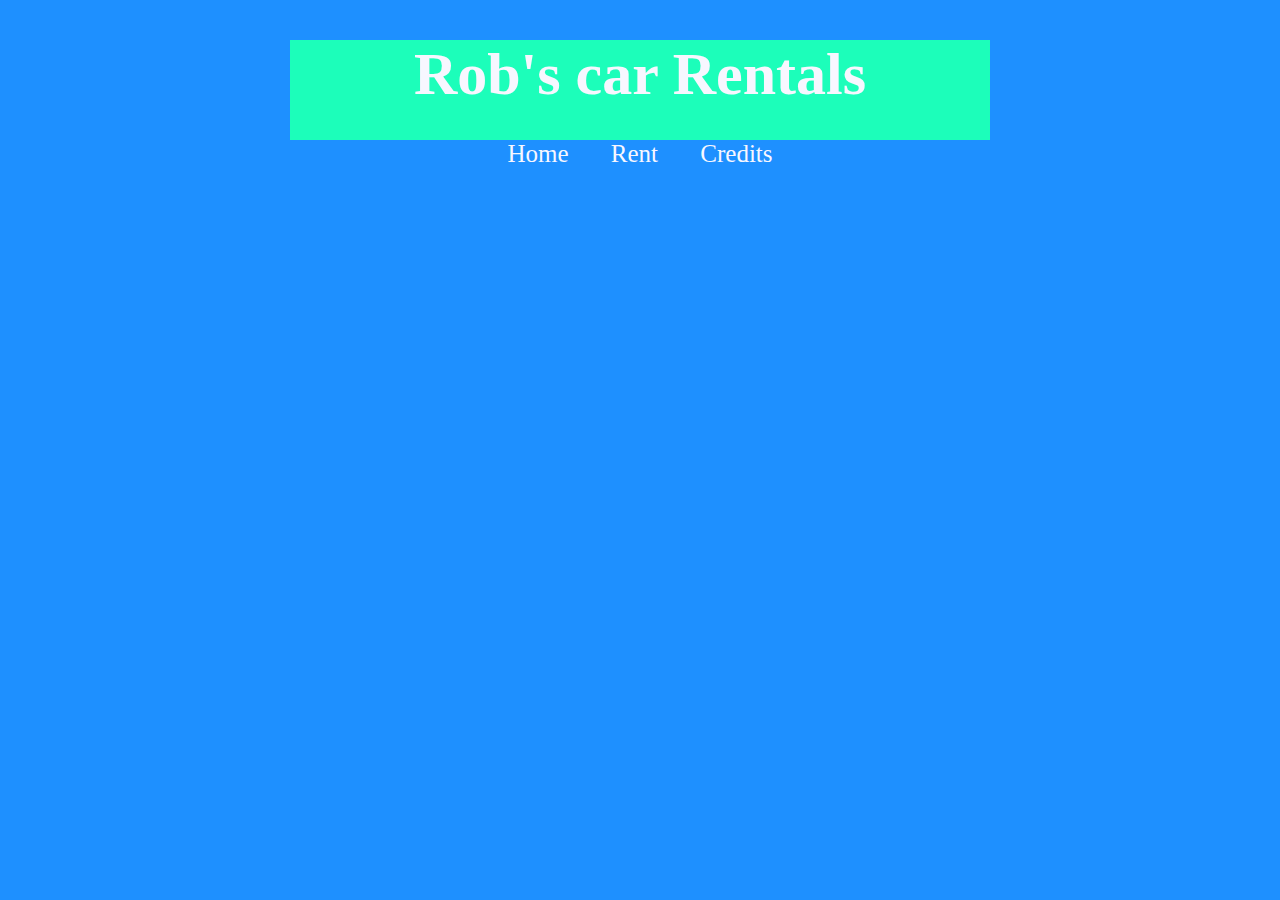
<file: credits.html>
<!DOCTYPE html>
<html>

<head>
  <meta charset="UTF-8">
  <meta name="viewport" content="width=device-width, initial-scale=1.0">
  <link rel="stylesheet" href="credits.css">
  <title>Rob's Car Rentals</title>
</head>
<body>
<!--Website title-->
<div class="title">
  <h1>Rob's car Rentals</h1>
</div>
<!--Website navigation bar-->
<div class="navbar">
  <ul>
    <li><a class="active" href="index.html">Home</a></li>
    <li><a href="rent.html">Rent</a></li>
    <li><a href="credits.html">Credits</a></li>
  </ul>
</div>
</body>
</html>
</file>
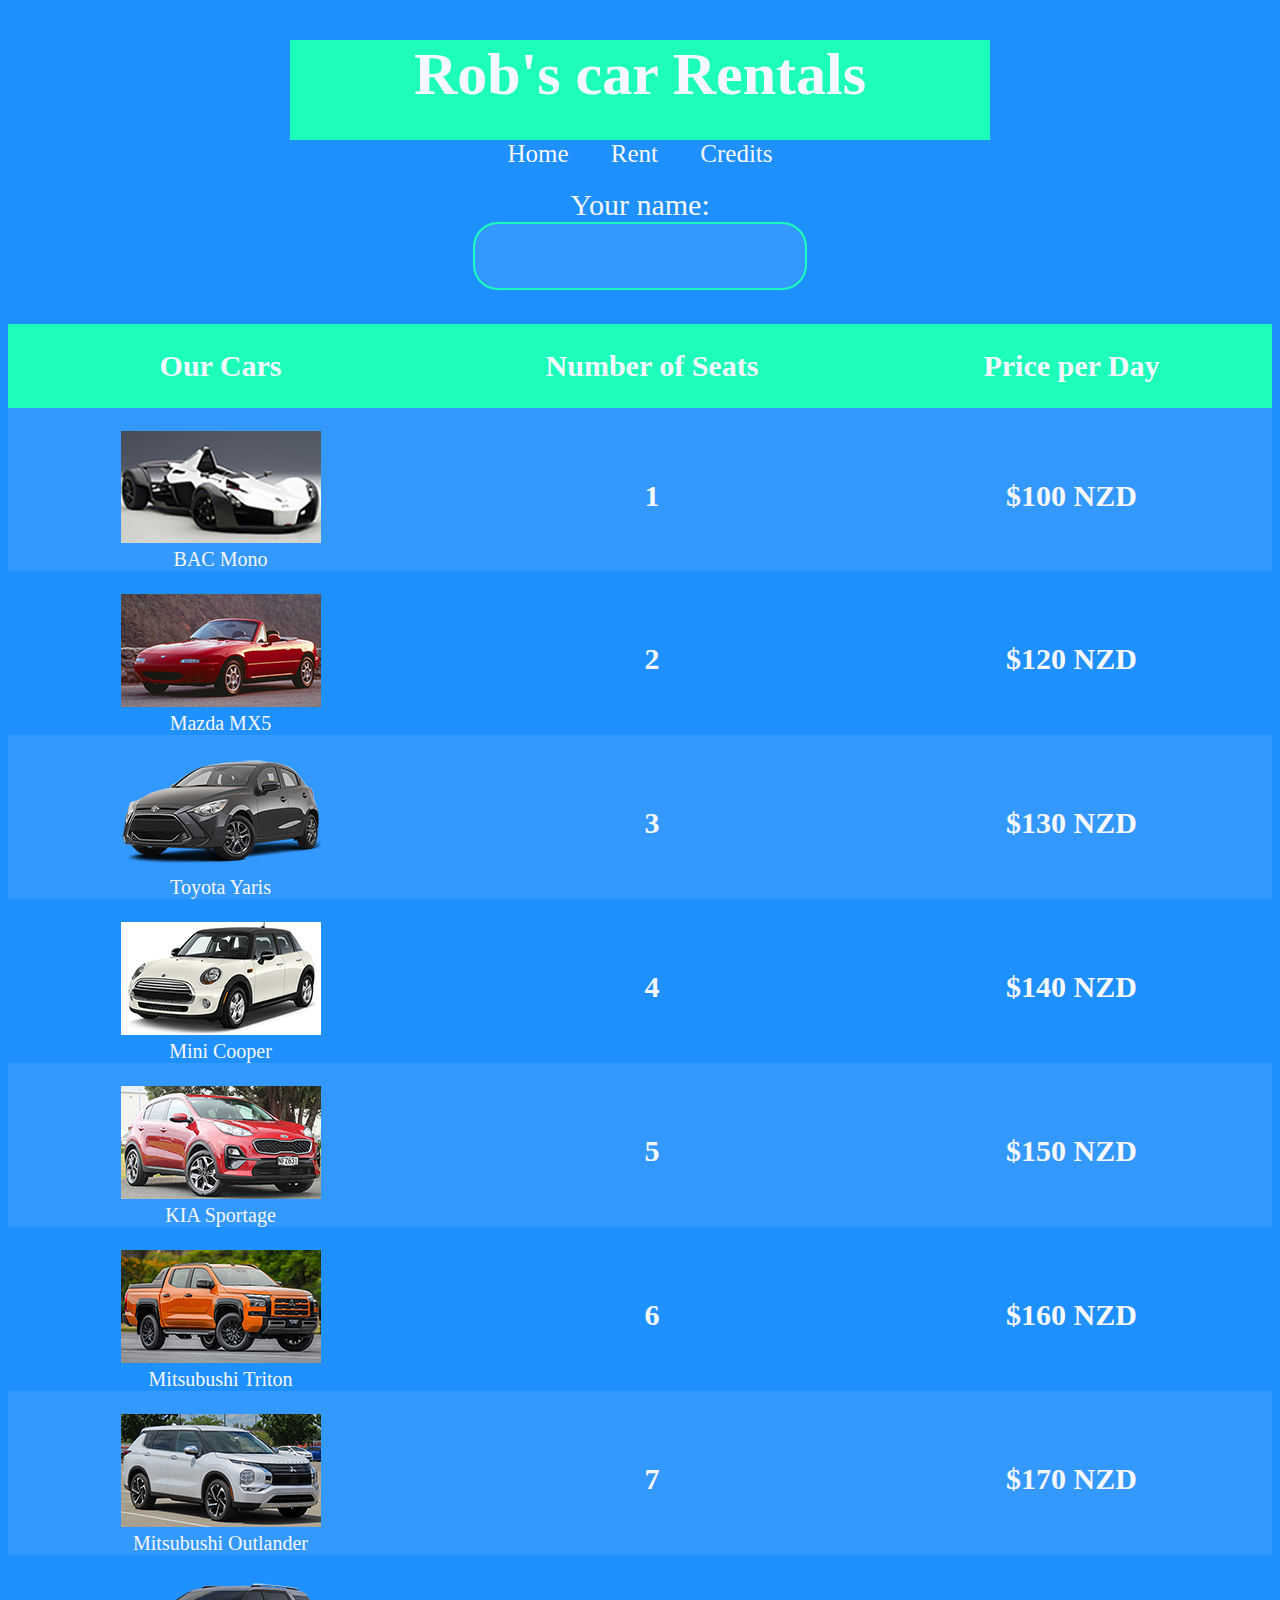
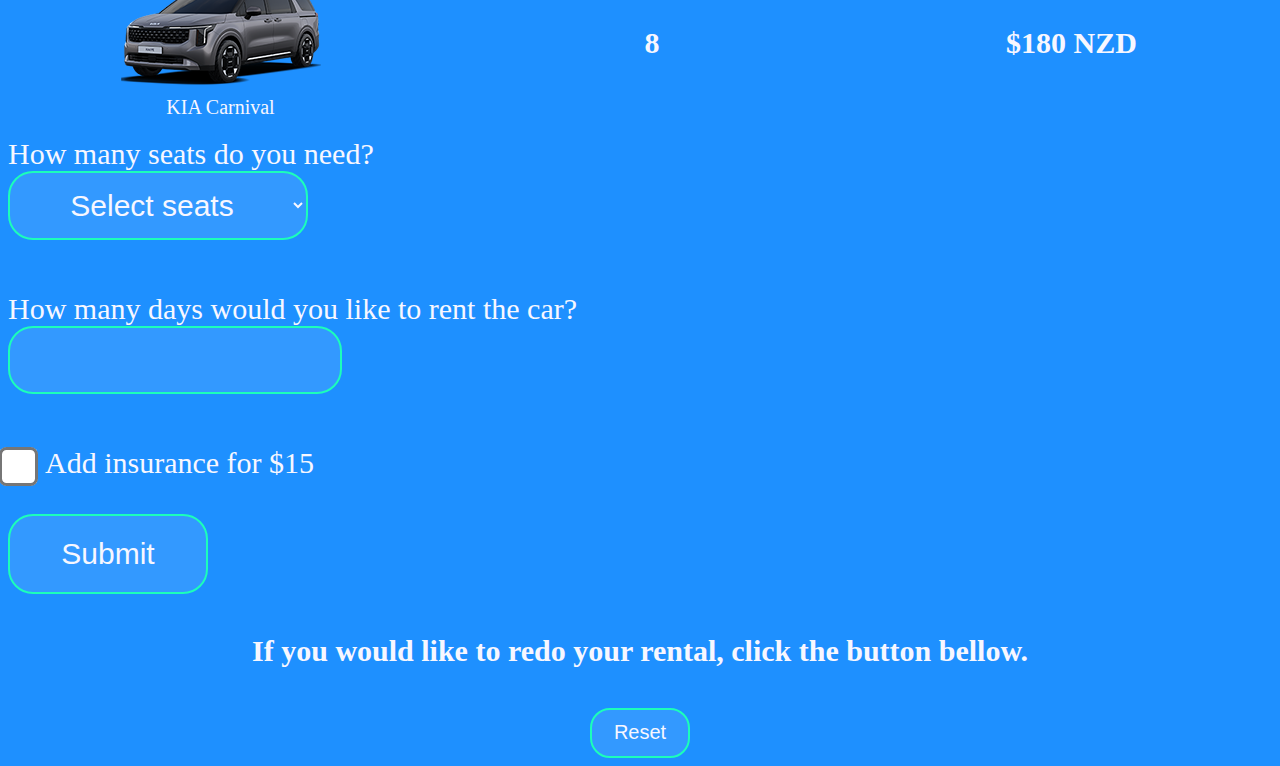
<file: rent.html>
<!DOCTYPE html>
<html>

<head>
  <meta charset="UTF-8">
  <meta name="viewport" content="width=device-width, initial-scale=1.0">
  <link rel="stylesheet" href="rent.css">
  <script src="rent.js"></script>
  <title>Rob's Car Rentals</title>
</head>
</body>
<!--Website title-->
<div class="title">
  <h1>Rob's car Rentals</h1>
</div>
<!--Website navigation bar-->
<div class="navbar">
  <ul>
    <li><a class="active" href="index.html">Home</a></li>
    <li><a href="rent.html">Rent</a></li>
    <li><a href="credits.html">Credits</a></li>
  </ul>
</div>
<br>
<!--Where user puts their name into the program-->
<div class="enterName">
  <label for="nameInput">Your name:</label><br>
  <input type="text" id="nameInput"><br><br>
</div>
<div class="container">
  <div class="cars">
    <h2>Our Cars</h2>
  </div>
  <div class="seats">
    <h2>Number of Seats</h2>
  </div>
  <div class="priceDay">
    <h2>Price per Day</h2>
  </div>
  <div class="bac">
    <br>
    <img src="bac edit.png" alt="The BAC Mono">
    <br>
    <h10>BAC Mono</h10>
  </div>
  <div class="bacSeats">
    <br>
    <br>
    <h2>1</h2>
  </div>
  <div class="bacPrice">
    <br>
    <br>
    <h2>$100 NZD</h2>
  </div>
  <div class="mx5">
    <br>
    <img src="mx5 edit.png" alt="The BAC Mono">
    <br>
    <h10>Mazda MX5</h10>
  </div>
  <div class="mx5Seats">
    <br>
    <br>
    <h2>2</h2>
  </div>
  <div class="mx5Price">
    <br>
    <br>
    <h2>$120 NZD</h2>
  </div>
  <div class="yaris">
    <br>
    <img src="yaris edit.png" alt="The BAC Mono">
    <br>
    <h10>Toyota Yaris</h10>
  </div>
  <div class="yarisSeats">
    <br>
    <br>
    <h2>3</h2>
  </div>
  <div class="yarisPrice">
    <br>
    <br>
    <h2>$130 NZD</h2>
  </div>
  <div class="cooper">
    <br>
    <img src="cooper edit.png" alt="The BAC Mono">
    <br>
    <h10>Mini Cooper</h10>
  </div>
  <div class="cooperSeats">
    <br>
    <br>
    <h2>4</h2>
  </div>
  <div class="cooperPrice">
    <br>
    <br>
    <h2>$140 NZD</h2>
  </div>
  <div class="sportage">
    <br>
    <img src="sportage edit.png" alt="The BAC Mono">
    <br>
    <h10>KIA Sportage</h10>
  </div>
  <div class="sportageSeats">
    <br>
    <br>
    <h2>5</h2>
  </div>
  <div class="sportagePrice">
    <br>
    <br>
    <h2>$150 NZD</h2>
  </div>
  <div class="triton">
    <br>
    <img src="triton edit.png" alt="The BAC Mono">
    <br>
    <h10>Mitsubushi Triton</h10>
  </div>
  <div class="tritonSeats">
    <br>
    <br>
    <h2>6</h2>
  </div>
  <div class="tritonPrice">
    <br>
    <br>
    <h2>$160 NZD</h2>
  </div>
  <div class="outlander">
    <br>
    <img src="outlander edit.png" alt="The BAC Mono">
    <br>
    <h10>Mitsubushi Outlander</h10>
  </div>
  <div class="outlanderSeats">
    <br>
    <br>
    <h2>7</h2>
  </div>
  <div class="outlanderPrice">
    <br>
    <br>
    <h2>$170 NZD</h2>
  </div>
  <div class="carnival">
    <br>
    <img src="carnival edit.png" alt="The BAC Mono">
    <br>
    <h10>KIA Carnival</h10>
  </div>
  <div class="carnivalSeats">
    <br>
    <br>
    <h2>8</h2>
  </div>
  <div class="carnivalPrice">
    <br>
    <br>
    <h2>$180 NZD</h2>
  </div>
</div>
<br>
<!--Where user puts their chosen number of seats into the program-->
<div class="enterSeats">
  <label for="seatsDropdown">How many seats do you need?</label><br>
  <select id="seatsDropdown">
    <option value=""> Select seats </option>
    <option value="1">1 seat</option>
    <option value="2">2 seats</option>
    <option value="3">3 seats</option>
    <option value="4">4 seats</option>
    <option value="5">5 seats</option>
    <option value="6">6 seats</option>
    <option value="7">7 seats</option>
    <option value="8">8 seats</option>
  </select><br><br>
</div>
<br>
<!--Where user puts how many days they want to rent a car for into the program-->
<div class="enterDays">
  <label for="daysInput">How many days would you like to rent the car?</label><br>
  <input type="number" id="daysInput"><br><br>
</div>
<br>
<!--Where user decides if they want insurance on their car-->
<div class="enterInsurance">
  <label>
    <input type="checkbox" id="insuranceCheckbox">Add insurance for $15</label><br><br>
</div>
<!--The user presses this button to finalise their rental-->
<button class="enterSubmit" type="button" onclick="rentNow()">Submit</button>
<br>
<!--Input error text-->
<div class="errorText">
  <p id="inputError" style="color: red;"></p>
</div>
<!--Where the final summary of the useres booking will be-->
<div class="userSum">
  <div id="summarySection"></div>
</div>
<div class="resetText">
  <h4>If you would like to redo your rental, click the button bellow.</h4>
</div>
<!--What the user can press if they would like to redo their rental-->
<button class="resetButton type=" button" onclick="resetButton()">Reset</button>
</body>

</html>
</file>
<file: credits.css>
/*background*/
body {
  background-color: #1E90FF;
}

/*website title*/
.title {
  text-align: center;
  margin: auto;
  height: 100px;
  width: 700px;
  background-color: #1CFEBA;
  color: #F7F7FF;
  font-size: 30px;
}

/*The navigation bar*/
.navbar {
  font-size: 25px;
  text-align: center;
  margin: auto;
  height: 30px;
  width: 700px;
}

ul {
  list-style-type: none;
  margin: auto;
  padding: 0;
  overflow: hidden;
}

li {
  display: inline;
  border-right: 2px solid #1E90FF;
  border-left: 2px solid #1E90FF;
}

li a {
  color: #F7F7FF;
  text-align: center;
  padding: 14px 16px;
  text-decoration: none;
  transition-property: background-color;
  transition-duration: 1s;
}

li a:hover {
  background-color: #16324F;
}
</file>
<file: rent.css>
/*background*/
body {
  background-color: #1E90FF;
}

/*website title*/
.title {
  text-align: center;
  margin: auto;
  height: 100px;
  width: 700px;
  background-color: #1CFEBA;
  color: #F7F7FF;
  font-size: 30px;
}

/*The navigation bar*/
.navbar {
  font-size: 25px;
  text-align: center;
  margin: auto;
  height: 30px;
  width: 700px;
}

ul {
  list-style-type: none;
  margin: auto;
  padding: 0;
  overflow: hidden;
}

li {
  display: inline;
  border-right: 2px solid #1E90FF;
  border-left: 2px solid #1E90FF;
}

li a {
  color: #F7F7FF;
  text-align: center;
  padding: 14px 16px;
  text-decoration: none;
  transition-property: background-color;
  transition-duration: 1s;
}

li a:hover {
  background-color: #16324F;
}

/*Where user puts their name*/
.enterName {
  text-align: center;
  font-size: 30px;
  color: #F7F7FF;
}

#nameInput {
  width: 300px;
  font-size: 30px;
  text-align: center;
  color: #F7F7FF;
  background-color: #3399FF;
  padding: 15px;
  border-radius: 25px;
  border: 2px solid #1CFEBA;
  margin: auto;
}

/*Grid for cars*/
.container {
  display: grid;
  grid-template-columns: auto auto auto;
}

.container>div {
  font-size: 20px;
  text-align: center;
}

/*car info*/
.cars {
  background-color: #1CFEBA;
  color: #F7F7FF;
}

.seats {
  background-color: #1CFEBA;
  color: #F7F7FF;
}

.priceDay {
  background-color: #1CFEBA;
  color: #F7F7FF;
}

/*Bac row*/
.bac {
  background-color: #3399FF;
  color: #F7F7FF;
}

.bacSeats {
  background-color: #3399FF;
  color: #F7F7FF;
}

.bacPrice {
  background-color: #3399FF;
  color: #F7F7FF;
}

/*mx5 row*/
.mx5 {
  background-color: #1E90FF;
  color: #F7F7FF;
}

.mx5Seats {
  background-color: #1E90FF;
  color: #F7F7FF;
}

.mx5Price {
  background-color: #1E90FF;
  color: #F7F7FF;
}

/*yaris row*/
.yaris {
  background-color: #3399FF;
  color: #F7F7FF;
}

.yarisSeats {
  background-color: #3399FF;
  color: #F7F7FF;
}

.yarisPrice {
  background-color: #3399FF;
  color: #F7F7FF;
}

/*cooper row*/
.cooper {
  background-color: #1E90FF;
  color: #F7F7FF;
}

.cooperSeats {
  background-color: #1E90FF;
  color: #F7F7FF;
}

.cooperPrice {
  background-color: #1E90FF;
  color: #F7F7FF;
}

/*sportage row*/
.sportage {
  background-color: #3399FF;
  color: #F7F7FF;
}

.sportageSeats {
  background-color: #3399FF;
  color: #F7F7FF;
}

.sportagePrice {
  background-color: #3399FF;
  color: #F7F7FF;
}

/*triton row*/
.triton {
  background-color: #1E90FF;
  color: #F7F7FF;
}

.tritonSeats {
  background-color: #1E90FF;
  color: #F7F7FF;
}

.tritonPrice {
  background-color: #1E90FF;
  color: #F7F7FF;
}

/*outlander row*/
.outlander {
  background-color: #3399FF;
  color: #F7F7FF;
}

.outlanderSeats {
  background-color: #3399FF;
  color: #F7F7FF;
}

.outlanderPrice {
  background-color: #3399FF;
  color: #F7F7FF;
}

/*carnival row*/
.carnival {
  background-color: #1E90FF;
  color: #F7F7FF;
}

.carnivalSeats {
  background-color: #1E90FF;
  color: #F7F7FF;
}

.carnivalPrice {
  background-color: #1E90FF;
  color: #F7F7FF;
}

/*Where user puts their chosen amount of seats*/
.enterSeats {
  font-size: 30px;
  color: #F7F7FF;
}

#seatsDropdown {
  width: 300px;
  font-size: 30px;
  color: #F7F7FF;
  background-color: #3399FF;
  text-align: center;
  padding: 15px;
  border-radius: 25px;
  border: 2px solid #1CFEBA;
  margin: auto;
}

/*Where user chooses how many days they would like to rent the car*/
.enterDays {
  font-size: 30px;
  color: #F7F7FF;
}

#daysInput {
  width: 300px;
  font-size: 30px;
  text-align: center;
  background-color: #3399FF;
  color: #F7F7FF;
  padding: 15px;
  border-radius: 25px;
  border: 2px solid #1CFEBA;
  margin: auto;
}

/*Where user chooses if they would like to add on insurance to their rental car*/
.enterInsurance {
  font-size: 30px;
  color: #F7F7FF;
}

#insuranceCheckbox {
  transform: scale(3);
  margin-right: 20px;
}

/*Where the user submits all their input*/
.enterSubmit {
  font-size: 30px;
  text-align: center;
  color: #F7F7FF;
  background-color: #3399FF;
  width: 200px;
  height: 80px;
  padding: 15px;
  border-radius: 25px;
  border: 2px solid #1CFEBA;
}

/*Where the error measages will show*/
.errorText {
  font-size: 30px;
}

/*Where the summary is displayed*/
.userSum {
  font-size: 20px;
  color: #F7F7FF;
  position: absolute;
  top: 1800px;
  right: 50px;
}

/*Where the reset text will show*/
.resetText {
  text-align: center;
  font-size: 30px;
  color: #F7F7FF;
}

/*Where the reset button will show*/
.resetButton {
  display: block;
  margin: auto;
  font-size: 20px;
  text-align: center;
  color: #F7F7FF;
  background-color: #3399FF;
  width: 100px;
  height: 50px;
  padding: 10px;
  border-radius: 20px;
  border: 2px solid #1CFEBA;
}
</file>
